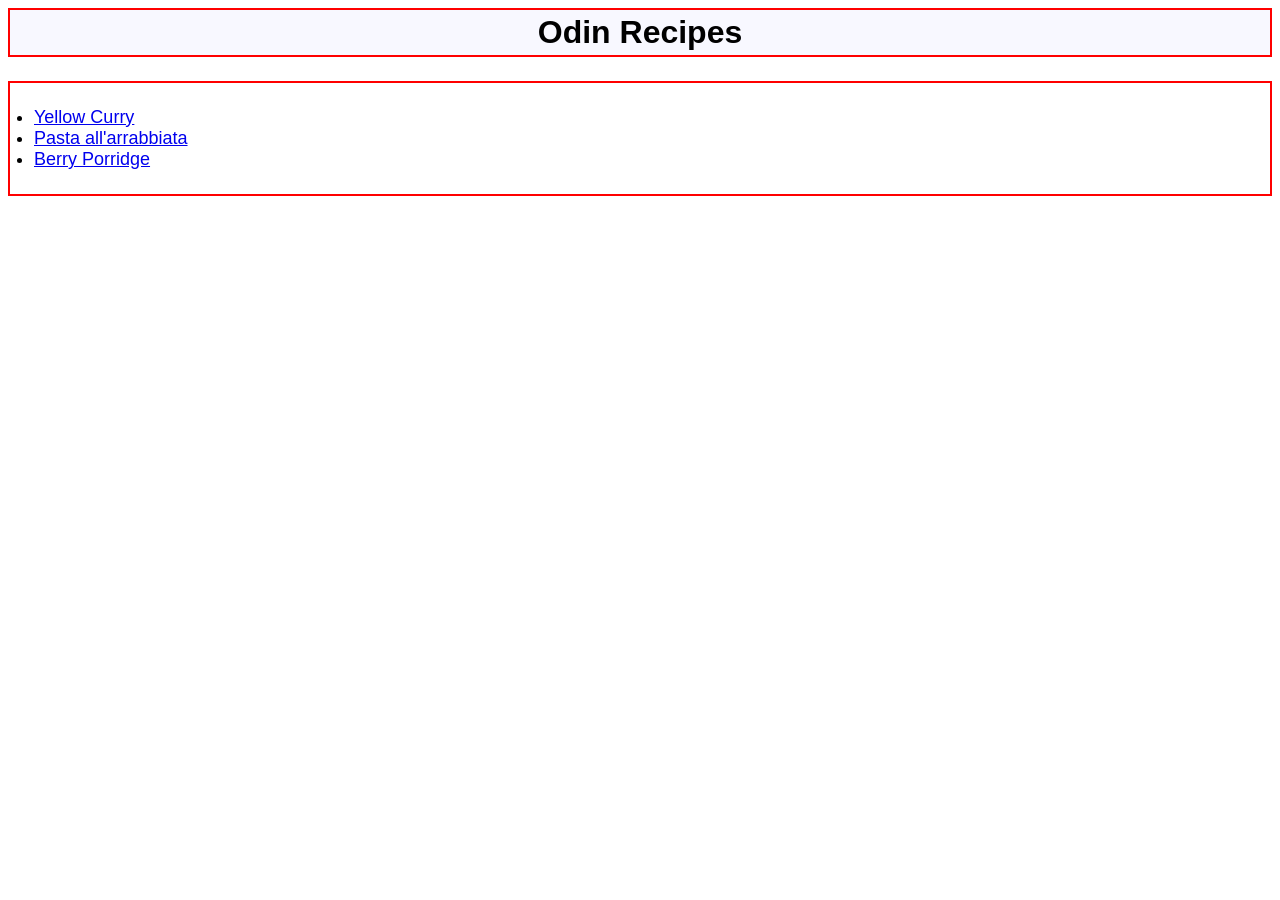
<file: index.html>
<!-- Insert HTML Boilerplate manually for practice -->
 <!DOCTYPE html> 
 <html lang="en"> <!-- Don't forget lang attribute! -->
    <head>
        <link rel="stylesheet" href="style.css">
        <meta charset="utf-8">
        <meta name="viewport" content="width=device-width,initial-scale=1.0"> <!-- Copied from VS Code shortcut, but sadly still no clue what this line does ;( --> 
        <title>Homepage: Odin Recipes</title>
    </head>

    <body>
        <h1 class="homepage">Odin Recipes</h1>

        <ul class="link-container">
            <li><a href="recipes/curry.html"> Yellow Curry </a></li>
            <li><a href="recipes/arrabbiata.html"> Pasta all'arrabbiata </a></li>
            <li><a href="recipes/porridge.html"> Berry Porridge </a></li>
        </ul>
    </body>
 </html>
</file>
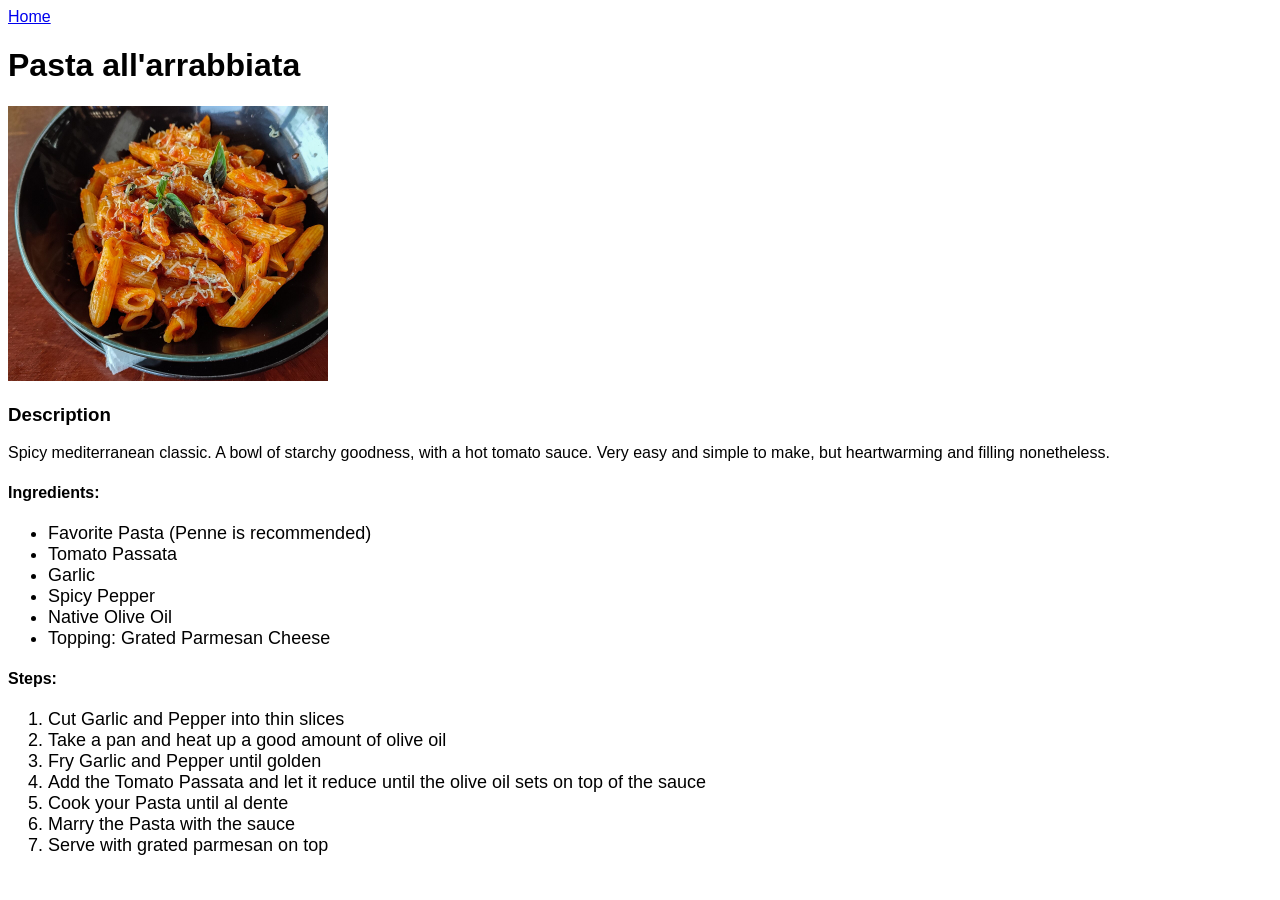
<file: recipes/arrabbiata.html>
<!DOCTYPE html>
<html lang="en">
<head>
    <link rel="stylesheet" href="../style.css">
    <meta charset="UTF-8">
    <meta name="viewport" content="width=device-width, initial-scale=1.0">
    <title>Recipe: Pasta all'arrabbiata</title>
</head>
<body>
    <a href="../index.html">Home</a>
    <h1>Pasta all'arrabbiata</h1>

    <img src="../imgs/arrabbiata.jpg" alt="Penne all'arrabbiata served in a bowl and topped with parmesan chees" width="320">

    <h3>Description</h3>

    <p>
        Spicy mediterranean classic. A bowl of starchy goodness, with 
        a hot tomato sauce. Very easy and simple to make, but heartwarming 
        and filling nonetheless.
    </p>
    
    <h4>Ingredients:</h4>

    <ul>
        <li>Favorite Pasta (Penne is recommended)</li>
        <li>Tomato Passata</li>
        <li>Garlic</li>
        <li>Spicy Pepper</li>
        <li>Native Olive Oil</li>
        <li>Topping: Grated Parmesan Cheese</li>
    </ul>

    <h4>Steps:</h4>

    <ol>
        <li>Cut Garlic and Pepper into thin slices</li>
        <li>Take a pan and heat up a good amount of olive oil</li>
        <li>Fry Garlic and Pepper until golden</li>
        <li>Add the Tomato Passata and let it reduce until the olive oil sets on top of the sauce</li>
        <li>Cook your Pasta until al dente</li>
        <li>Marry the Pasta with the sauce</li>
        <li>Serve with grated parmesan on top</li>
    </ol>
</body>
</html>
</file>
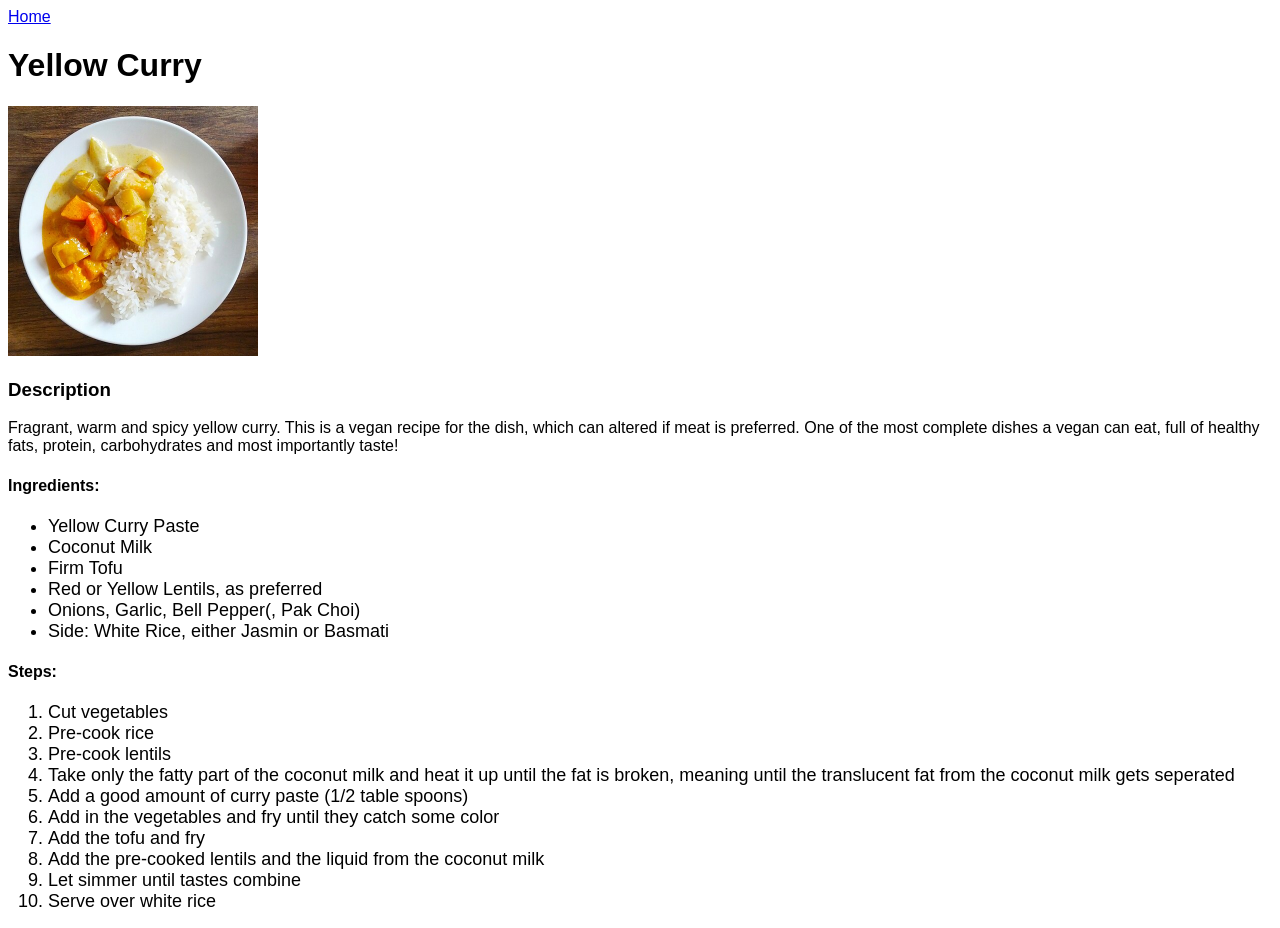
<file: recipes/curry.html>
<!DOCTYPE html>
<html lang="en">
    <head>
        <link rel="stylesheet" href="../style.css">
        <meta charset="utf-8">
        <meta name="viewport" content="width=device-width, initial-scale=1.0">
        <title>Recipe: Yellow Curry</title> 
    </head>
    <body>
        <a href="../index.html">Home</a>
        <h1>Yellow Curry</h1>

        <img src="../imgs/curry.jpg" alt="Yellow curry served with white rice" width="250">

        <h3>Description</h3>

        <p>
            Fragrant, warm and spicy yellow curry. This is 
            a vegan recipe for the dish, which can 
            altered if meat is preferred. 
            One of the most complete dishes a vegan can eat,
            full of healthy fats, protein, carbohydrates and
            most importantly taste!  
        </p>

        <h4>Ingredients:</h4>

        <ul>
            <li>Yellow Curry Paste</li>
            <li>Coconut Milk</li>
            <li>Firm Tofu</li>
            <li>Red or Yellow Lentils, as preferred</li>
            <li>Onions, Garlic, Bell Pepper(, Pak Choi)</li>
            <li>Side: White Rice, either Jasmin or Basmati</li>
        </ul>

        <h4>Steps:</h4>

        <ol>
            <li>Cut vegetables</li>
            <li>Pre-cook rice</li>
            <li>Pre-cook lentils</li>
            <li>Take only the fatty part of the coconut milk 
                and heat it up until the fat is broken, 
                meaning until the translucent fat from the 
                coconut milk gets seperated</li>
            <li>Add a good amount of curry paste (1/2 table spoons)</li>
            <li>Add in the vegetables and fry until they catch some color</li>
            <li>Add the tofu and fry</li>
            <li>Add the pre-cooked lentils and the liquid from the coconut milk</li>
            <li>Let simmer until tastes combine</li>
            <li>Serve over white rice</li>
        </ol>
    </body>

</html>
</file>
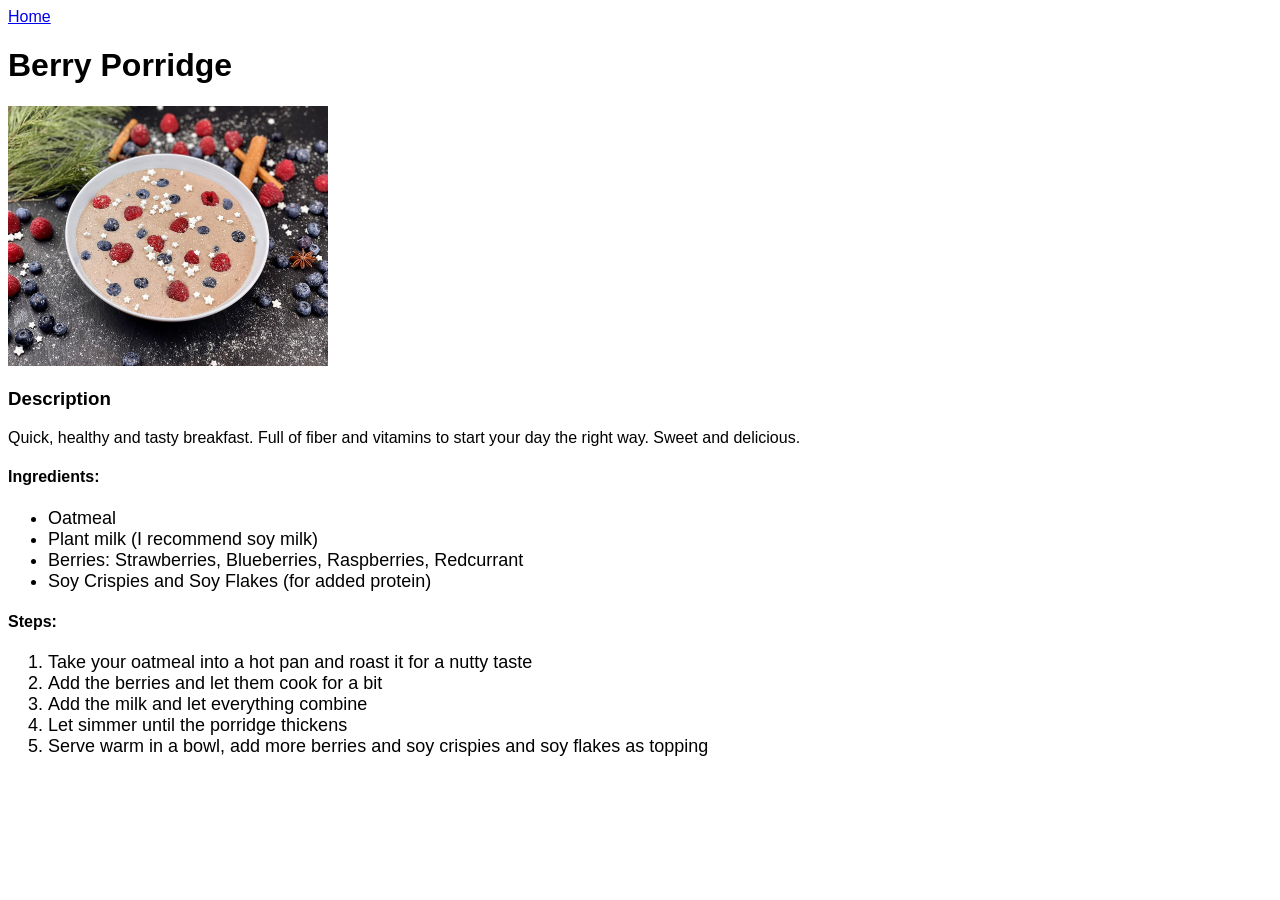
<file: recipes/porridge.html>
<!DOCTYPE html>
<html lang="en">
<head>
    <link rel="stylesheet" href="../style.css">
    <meta charset="UTF-8">
    <meta name="viewport" content="width=device-width, initial-scale=1.0">
    <title>Recipe: Berry Porridge</title>
</head>
<body>
    <a href="../index.html">Home</a>
    <h1>Berry Porridge</h1>

    <img src="../imgs/porridge.jpg" alt="Oatmeal porridge with berries" width="320">

    <h3>Description</h3>

    <p>
        Quick, healthy and tasty breakfast. Full of fiber and vitamins 
        to start your day the right way. Sweet and delicious.
    </p>
    
    <h4>Ingredients:</h4>

    <ul>
        <li>Oatmeal</li>
        <li>Plant milk (I recommend soy milk)</li>
        <li>Berries: Strawberries, Blueberries, Raspberries, Redcurrant</li>
        <li>Soy Crispies and Soy Flakes (for added protein)</li>
    </ul>

    <h4>Steps:</h4>

    <ol>
        <li>Take your oatmeal into a hot pan and roast it for a nutty taste</li>
        <li>Add the berries and let them cook for a bit</li>
        <li>Add the milk and let everything combine</li>
        <li>Let simmer until the porridge thickens</li>
        <li>Serve warm in a bowl, add more berries and soy crispies and soy flakes as topping</li>
    </ol>

</body>
</html>
</file>
<file: style.css>
* {
    font-family: Tahoma, Verdana, Arial;
}

.homepage{
    font-weight: bold;
    border: red solid 2px;
    text-align: center;
    padding: 4px;
    margin: 0px auto 24px;
    background-color: ghostwhite;
}

.link-container{
    margin: 12px auto;
    padding: 24px;
    border: red solid 2px;
}

li {
    
    font-size: 18px;

}
</file>
